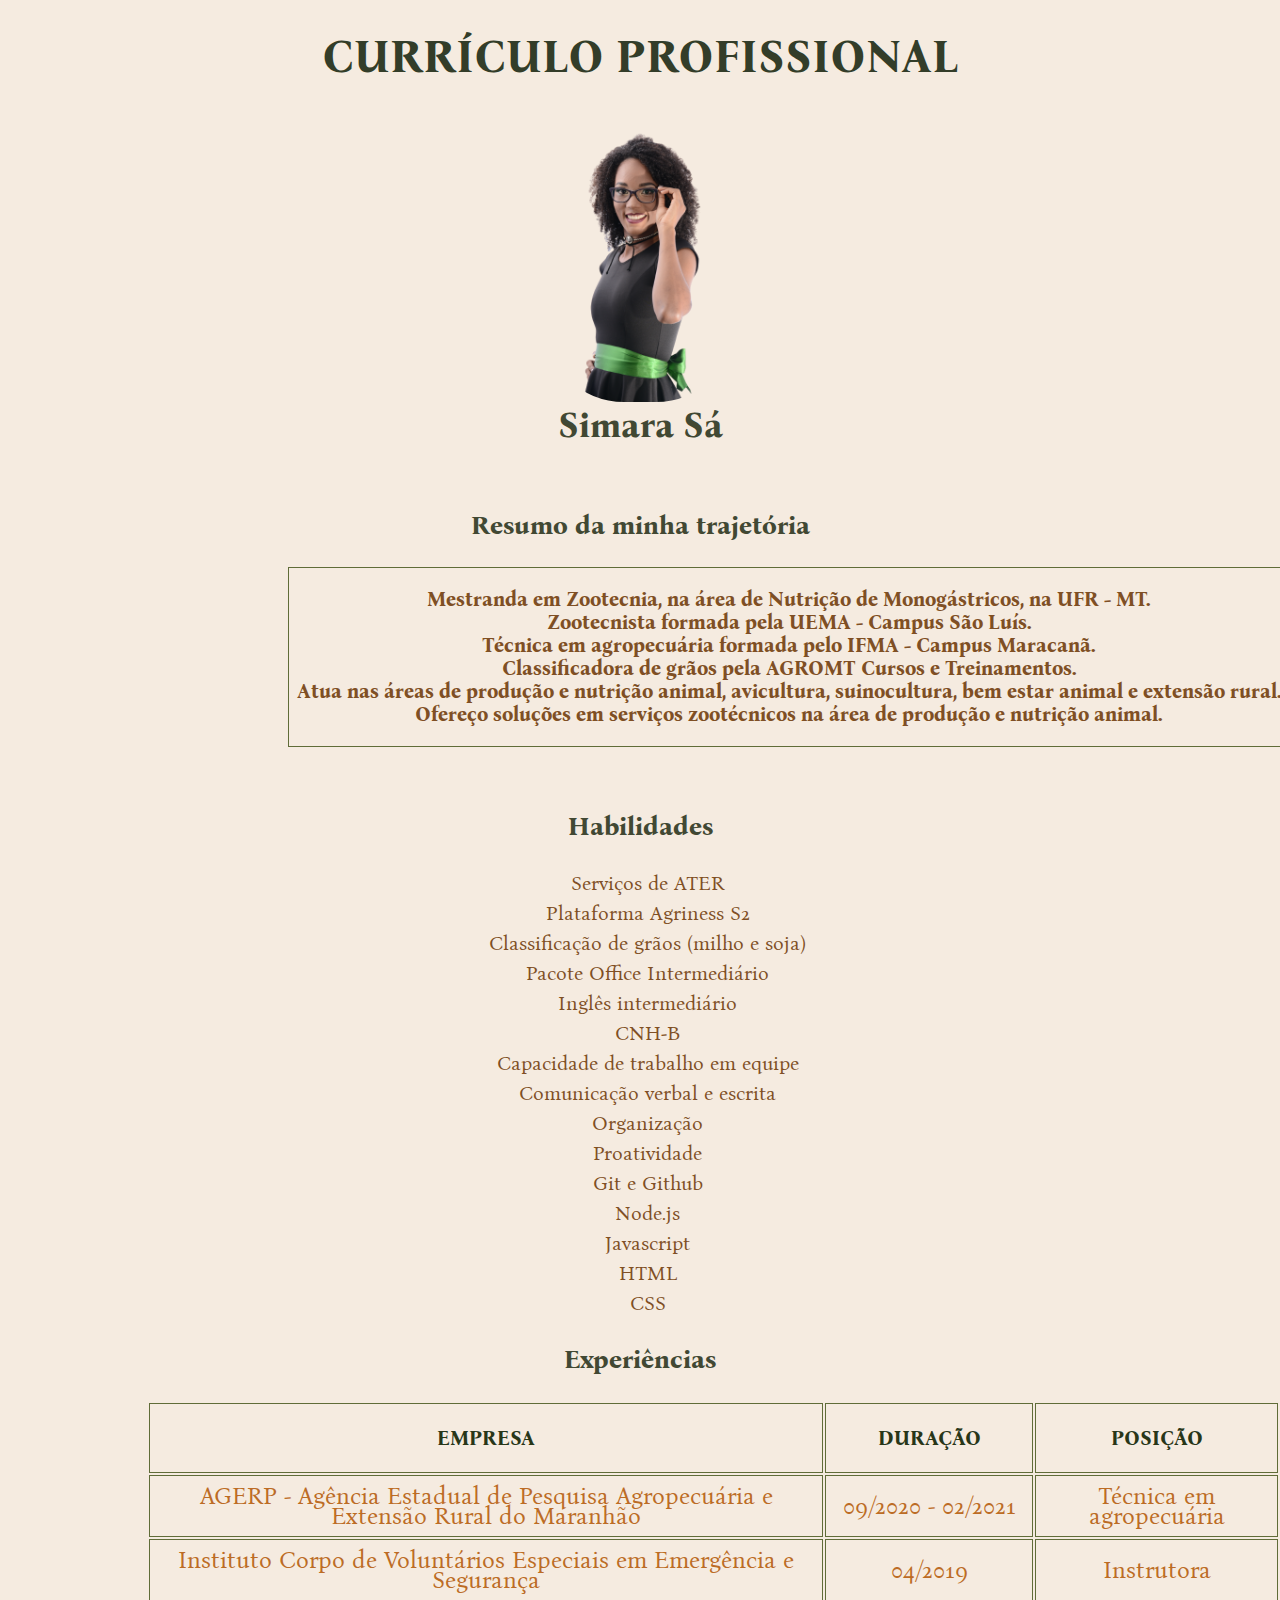
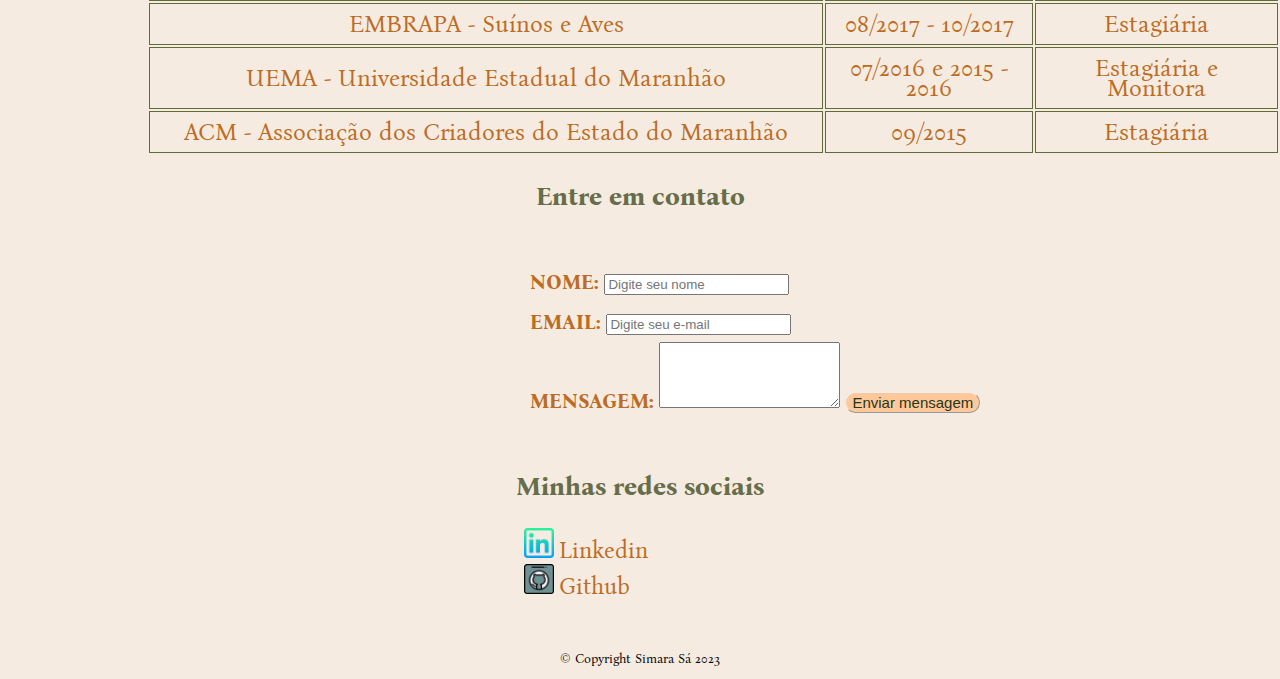
<file: index.html>
<!DOCTYPE html>
<html lang="pt-br">

<head>
    <meta charset="UTF-8">
    <meta http-equiv="X-UA-Compatible" content="IE=edge">
    <meta name="viewport" content="width=device-width, initial-scale=1.0">
    <link rel="stylesheet" href="./styles.css">
    <link rel="preconnect" href="https://fonts.googleapis.com">
    <link rel="preconnect" href="https://fonts.gstatic.com" crossorigin>
    <link href="https://fonts.googleapis.com/css2?family=Bona+Nova:ital,wght@0,400;0,700;1,400&display=swap" rel="stylesheet">
    <title>Meu currículo</title>
</head>

<body>
    <header>
        <h1>Currículo profissional</h1>

        <img id="imagem_perfil"
        src="./assets/simaraformat-removebg.png" 
        alt="Mulher negra sorrindo, com pose segurando os óculos" />
    </header>

    <h2>Simara Sá</h2>

    <h3 class="subtitulo_primario">Resumo da minha trajetória</h3>

    <div class="resumo">
        <p>
        Mestranda em Zootecnia, na área de Nutrição de Monogástricos, na UFR - MT.
        </p>
        <p>
        Zootecnista formada pela UEMA - Campus São Luís.
        </p>
        <p>
        Técnica em agropecuária formada pelo IFMA - Campus Maracanã.
        </p>
        <p>
        Classificadora de grãos pela AGROMT Cursos e Treinamentos.
        </p>
        <p>
        Atua nas áreas de produção e nutrição animal, avicultura, suinocultura, bem estar animal e extensão rural.
        </p>
        <p>Ofereço soluções em serviços zootécnicos na área de produção e nutrição animal.
        </p>    
    </div>
    
    <h3 class="subtitulo_primario">Habilidades</h3>

    <div id="lista-hab">
        <ul>
            <li>Serviços de ATER</li>
            <li>Plataforma Agriness S2</li>
            <li>Classificação de grãos (milho e soja)</li>
            <li>Pacote Office Intermediário</li>
            <li>Inglês intermediário</li>
            <li>CNH-B</li>
            <li>Capacidade de trabalho em equipe</li>
            <li>Comunicação verbal e escrita</li>
            <li>Organização</li>
            <li>Proatividade</li>
            <li>Git e Github</li>
            <li>Node.js</li>
            <li>Javascript</li>
            <li>HTML</li>
            <li>CSS</li>
        </ul>
    </div>

    <h3 class="subtitulo_primario">Experiências</h3>

    <div class="tabela">
        <table>
            <thead>
                <th class="mae">EMPRESA</th>
                <th class="mae">DURAÇÃO</th>
                <th class="mae">POSIÇÃO</th>
            </thead>
            <tbody>
                <tr class="filha">
                    <td>AGERP - Agência Estadual de Pesquisa Agropecuária e Extensão Rural do Maranhão</td>
                    <td>09/2020 - 02/2021</td>
                    <td>Técnica em agropecuária</td>
                </tr>
                <tr class="filha">
                    <td>Instituto Corpo de Voluntários Especiais em Emergência e Segurança</td>
                    <td>04/2019</td>
                    <td>Instrutora</td>
                </tr>
                <tr class="filha">
                    <td>EMBRAPA - Suínos e Aves</td>
                    <td>08/2017 - 10/2017</td>
                    <td>Estagiária</td>
                </tr>
                <tr class="filha">
                    <td>UEMA - Universidade Estadual do Maranhão</td>
                    <td>07/2016 e 2015 - 2016</td>
                    <td>Estagiária e Monitora</td>
                </tr>
                <tr class="filha">
                    <td>ACM - Associação dos Criadores do Estado do Maranhão</td>
                    <td>09/2015</td>
                    <td>Estagiária</td>
                </tr>
            </tbody>
        </table>
    </div>
    
    <h3 class="subtitulo_secundario">Entre em contato</h3>
    
    <div class="container-contato">
        <form>
            <ul>
                <li><label for="Nome da pessoa">Nome:</label>
                    <input placeholder="Digite seu nome" type="text">
                </li>
                <li><label for="email">Email:</label>
                    <input placeholder="Digite seu e-mail" type="email">
                </li>
                <li><label for="mensagem a ser digitada">Mensagem:</label>
                <textarea placeholder="Digite sua mensagem" type="textarea" rows="4" cols="20">
                </textarea>
                <button class="botao" type="submit">Enviar mensagem</button>
                </li>
            </ul>     
        </form>
    </div>

    <h3 class="subtitulo_secundario">Minhas redes sociais</h3>

    <div class="rodape">
        <ul>
            <li>
                <img class="logo"
                src="./assets/linkedin.png" />
                <a class="link" href="https://www.linkedin.com/in/simara-s%C3%A1-657485204/" target="_blank">
                Linkedin
                </a>
            </li>

            <li>
                <img class="logo" 
                src="./assets/002-github.png" />
                <a class="link" href="https://github.com/SimaraSc" target="_blank">
                Github
                </a>
            </li>
        </ul>
    </div>

    <footer>
        <p class="copyright">© Copyright Simara Sá 2023</p>
    </footer>

</body>

</html>
</file>
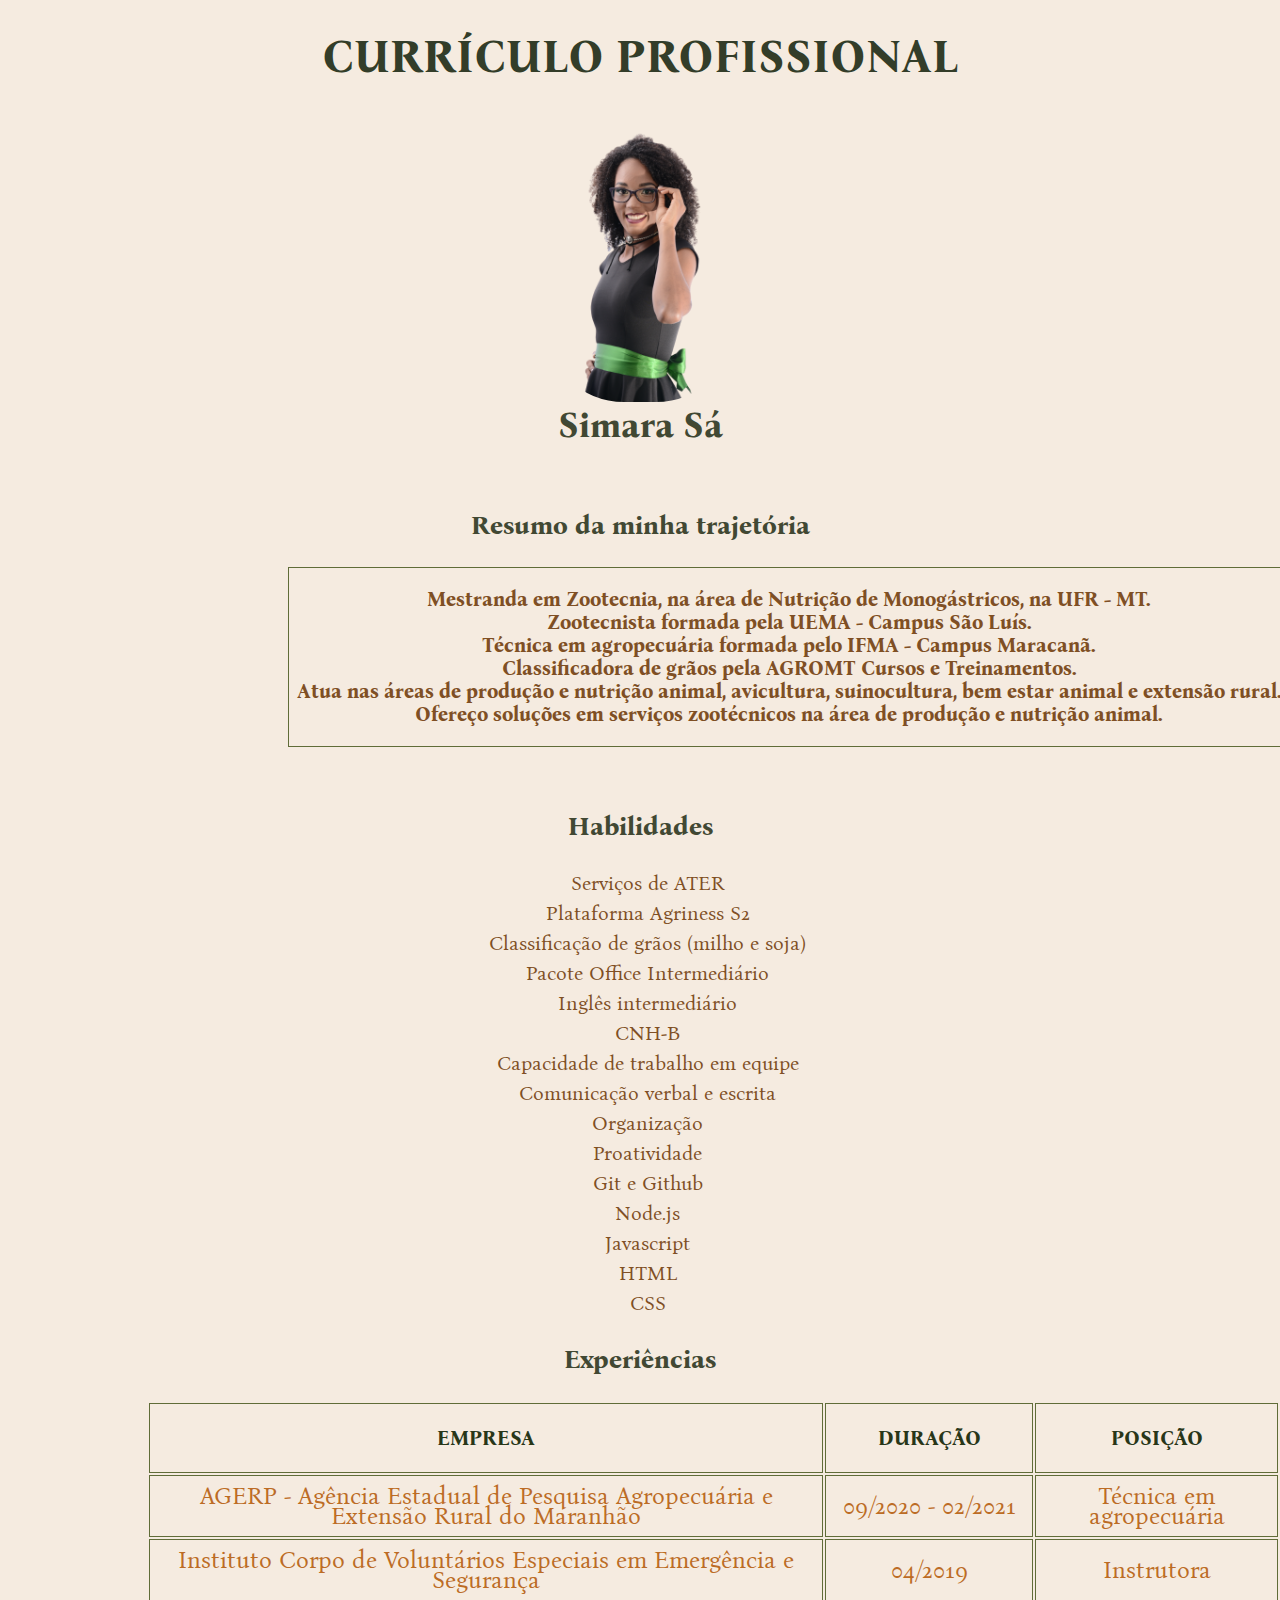
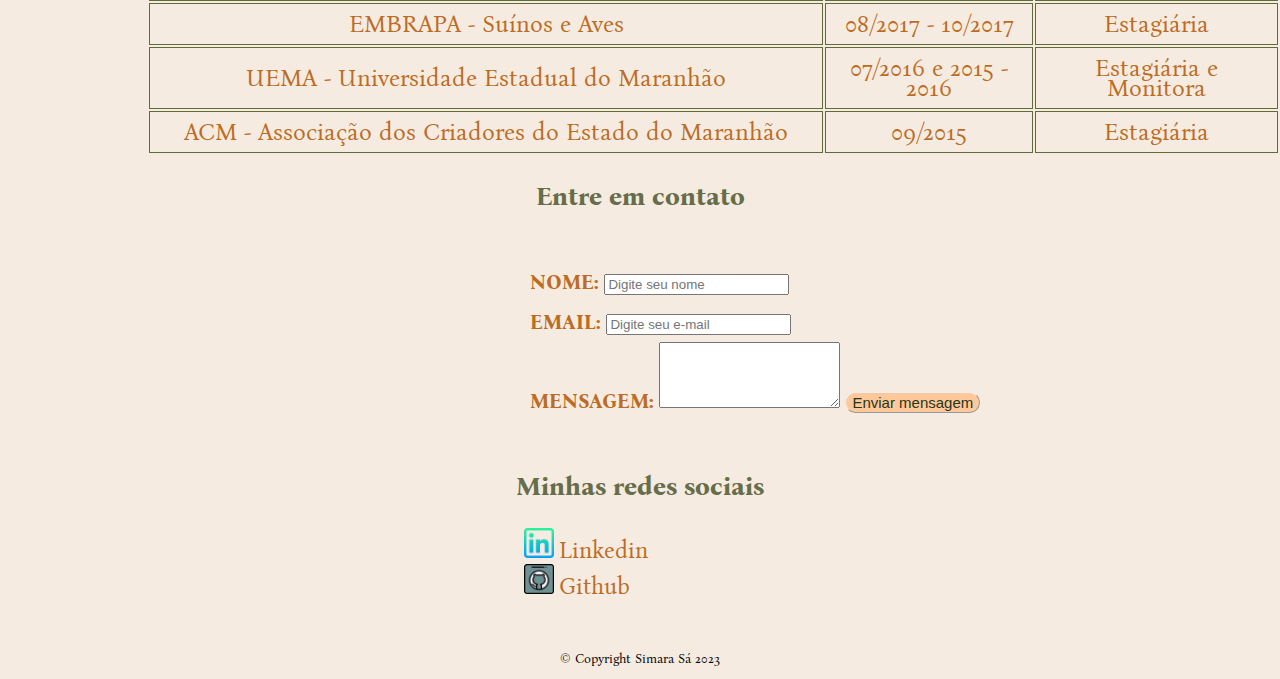
<file: curriculo-com-css.html>
<!DOCTYPE html>
<html lang="pt-br">

<head>
    <meta charset="UTF-8">
    <meta http-equiv="X-UA-Compatible" content="IE=edge">
    <meta name="viewport" content="width=device-width, initial-scale=1.0">
    <link rel="stylesheet" href="./styles.css">
    <link rel="preconnect" href="https://fonts.googleapis.com">
    <link rel="preconnect" href="https://fonts.gstatic.com" crossorigin>
    <link href="https://fonts.googleapis.com/css2?family=Bona+Nova:ital,wght@0,400;0,700;1,400&display=swap"
        rel="stylesheet">
    <title>Meu currículo</title>
</head>

<body>
    <header>
        <h1>Currículo profissional</h1>

        <img id="imagem_perfil"
        src="./assets/simaraformat-removebg.png" 
        alt="Mulher negra sorrindo, com pose segurando os óculos" />
    </header>

    <h2>Simara Sá</h2>

    <h3 class="subtitulo_primario">Resumo da minha trajetória</h3>

    <div class="resumo">
        <p>
        Mestranda em Zootecnia, na área de Nutrição de Monogástricos, na UFR - MT.
        </p>
        <p>
        Zootecnista formada pela UEMA - Campus São Luís.
        </p>
        <p>
        Técnica em agropecuária formada pelo IFMA - Campus Maracanã.
        </p>
        <p>
        Classificadora de grãos pela AGROMT Cursos e Treinamentos.
        </p>
        <p>
        Atua nas áreas de produção e nutrição animal, avicultura, suinocultura, bem estar animal e extensão rural.
        </p>
        <p>Ofereço soluções em serviços zootécnicos na área de produção e nutrição animal.
        </p>    
    </div>
    
    <h3 class="subtitulo_primario">Habilidades</h3>

    <div id="lista-hab">
        <ul>
            <li>Serviços de ATER</li>
            <li>Plataforma Agriness S2</li>
            <li>Classificação de grãos (milho e soja)</li>
            <li>Pacote Office Intermediário</li>
            <li>Inglês intermediário</li>
            <li>CNH-B</li>
            <li>Capacidade de trabalho em equipe</li>
            <li>Comunicação verbal e escrita</li>
            <li>Organização</li>
            <li>Proatividade</li>
            <li>Git e Github</li>
            <li>Node.js</li>
            <li>Javascript</li>
            <li>HTML</li>
            <li>CSS</li>
        </ul>
    </div>

    <h3 class="subtitulo_primario">Experiências</h3>

    <div class="tabela">
        <table>
            <thead>
                <th class="mae">EMPRESA</th>
                <th class="mae">DURAÇÃO</th>
                <th class="mae">POSIÇÃO</th>
            </thead>
            <tbody>
                <tr class="filha">
                    <td>AGERP - Agência Estadual de Pesquisa Agropecuária e Extensão Rural do Maranhão</td>
                    <td>09/2020 - 02/2021</td>
                    <td>Técnica em agropecuária</td>
                </tr>
                <tr class="filha">
                    <td>Instituto Corpo de Voluntários Especiais em Emergência e Segurança</td>
                    <td>04/2019</td>
                    <td>Instrutora</td>
                </tr>
                <tr class="filha">
                    <td>EMBRAPA - Suínos e Aves</td>
                    <td>08/2017 - 10/2017</td>
                    <td>Estagiária</td>
                </tr>
                <tr class="filha">
                    <td>UEMA - Universidade Estadual do Maranhão</td>
                    <td>07/2016 e 2015 - 2016</td>
                    <td>Estagiária e Monitora</td>
                </tr>
                <tr class="filha">
                    <td>ACM - Associação dos Criadores do Estado do Maranhão</td>
                    <td>09/2015</td>
                    <td>Estagiária</td>
                </tr>
            </tbody>
        </table>
    </div>
    
    <h3 class="subtitulo_secundario">Entre em contato</h3>
    
    <div class="container-contato">
        <form>
            <ul>
                <li><label for="Nome da pessoa">Nome:</label>
                    <input placeholder="Digite seu nome" type="text">
                </li>
                <li><label for="email">Email:</label>
                    <input placeholder="Digite seu e-mail" type="email">
                </li>
                <li><label for="mensagem a ser digitada">Mensagem:</label>
                <textarea placeholder="Digite sua mensagem" type="textarea" rows="4" cols="20">
                </textarea>
                <button class="botao" type="submit">Enviar mensagem</button>
                </li>
            </ul>     
        </form>
    </div>

    <h3 class="subtitulo_secundario">Minhas redes sociais</h3>

    <div class="rodape">
        <ul>
            <li>
                <img class="logo"
                src="./assets/linkedin.png" />
                <a class="link" href="https://www.linkedin.com/in/simara-s%C3%A1-657485204/" target="_blank">
                Linkedin
                </a>
            </li>

            <li>
                <img class="logo" 
                src="./assets/002-github.png" />
                <a class="link" href="https://github.com/SimaraSc" target="_blank">
                Github
                </a>
            </li>
        </ul>
    </div>

    <footer>
        <p class="copyright">© Copyright Simara Sá 2023</p>
    </footer>

</body>

</html>
</file>
<file: styles.css>
body {
    background-color: #f5ebe0;
    font-family: 'Bona Nova', serif;
    box-sizing: border-box;
    margin: 0;
    padding: 0;
    outline: 0;
}

#imagem_perfil {
    display: flex;
    margin: 0 auto;
    width: 15%;
    border-radius: 80px;
}

h1 {
    color: #333d29;
    font-weight: bold 700;
    font-size: 45px;
    text-transform: uppercase;
    text-align: center;
}

h2 {
    color: #414833;
    text-align: center;
    font-weight: 600;
    font-size: 35px;
    margin-top: 2px;
    margin-bottom: 5%;
}

h3 {
    color: #656d4a;
    text-align: center;
    font-weight: 600;
    font-size: 26px;
}

.subtitulo_primario {
    color: #414833;
    text-align: center;
}

.resumo {
    color: #7f4f24;
    font-weight: 530;
    font-size: 20px;
    line-height: 15%;
    padding-block: 10px;
    border: 1px;
    border-style: solid;
    border-color: #606c38;
    text-align: center;
    width: 1000px;
    margin-left: 22.5%;
    margin-bottom: 5%;

}

#lista-hab ul li {
    color: #7f4f24;
    font-size: 20px;
    line-height: 30px;
    display: flex;
    width: 98%;
    justify-content: space-around;
    }

.subtitulo_secundario {
    color: #656d4a;
    text-align: center;
}

.tabela {
    display: flex;
    margin-left: 11.5%;
}

.mae {
    border: 1px;
    border-style: solid;
    border-color: #606c38;
    color: #283618;
    font-size: 20px;
    align-items: center;
    padding: 25px;
    line-height: 90%;   
}

.filha td {
    color: #bc6c25;
    font-size: 24px;
    border: 1px;
    border-style: solid;
    border-color: #606c38;
    padding: 10px;
    line-height: 20px;
    text-align: center;
}

.container-contato {
    color: #bc6c25;
    font-size: 20px;
    font-weight: 700;
    line-height: 200%;
    padding: 4px;
    display: flex;
    margin-left: 38%;
    align-items: center;
    text-transform: uppercase;
}

li {
    list-style: none;
}

.botao {
    color: #283618;
    font-size: 15px;
    border: 1px;
    border-style: outset;
    border-radius: 25px;
    background-color: #fec89a;
}

.link {
    font-size: 23px;
    font-weight: 500;
    color: #bc6c25;
    text-decoration: none;
    text-align: center;
}

.logo {
    width: 30px;
    margin-left: 39%;
}

.copyright {
    color: black;
    font-size: small;
    box-sizing: border-box;
    display: block;
    text-align: center;
    margin-top: 4%;
}

/*
table > thead > th{
}
*/
</file>
